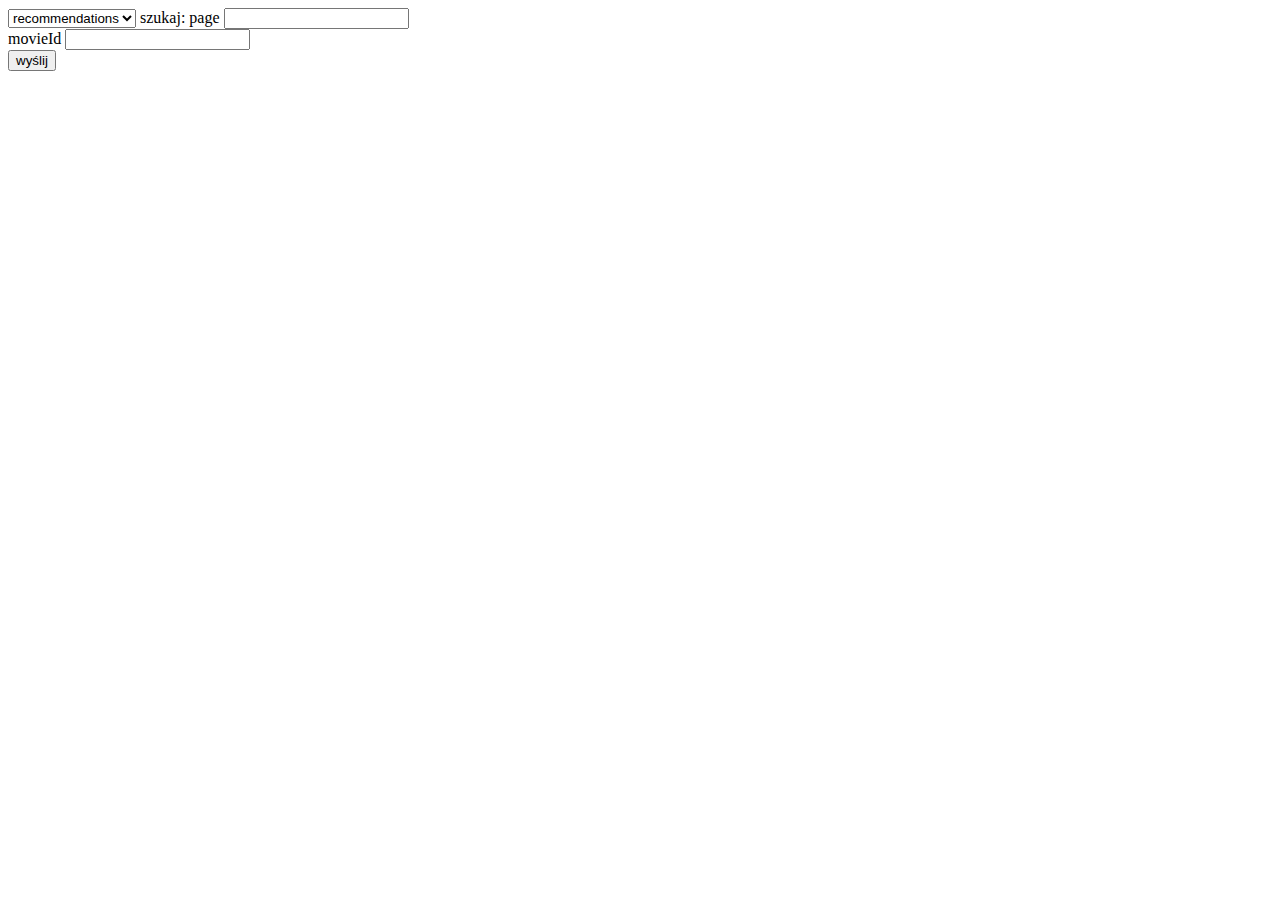
<file: src/main/resources/templates/allOtherPostMethods.html>
<!DOCTYPE html >
<html lang="en" xmlns:th="http://www.w3.org/1999/xhtml">
<head>
    <meta charset="UTF-8">
    <title>Title</title>
</head>
<body>

<form class="form" method="post" action="http://127.0.0.1:8080/recommendations">
    <select class="selectAction" required>
        <option value="recommendations">recommendations</option>
        <option value="movie_details">movie_details</option>
        <option value="upcoming" >upcoming</option>
        <option value="now_playing">now_playing</option>
        <option value="popular">popular</option>
        <option value="similar_movie">similar_movies</option>
        <option value="movie_details" >movie_details</option>
    </select>
    szukaj:
    page <input type="text" name="page"><br/>
    movieId <input type="text" name="movieId"><br/>
    <input type="submit" value="wyślij">
</form>

<script>
    const action = 'http://127.0.0.1:8080/'
    const form = document.querySelector('.form')

    document.querySelector('.selectAction').addEventListener('change', e => {
        const newTarget = e.target.value
        form.setAttribute('action', action + newTarget)
    })
</script>

</body>
</html>
</file>
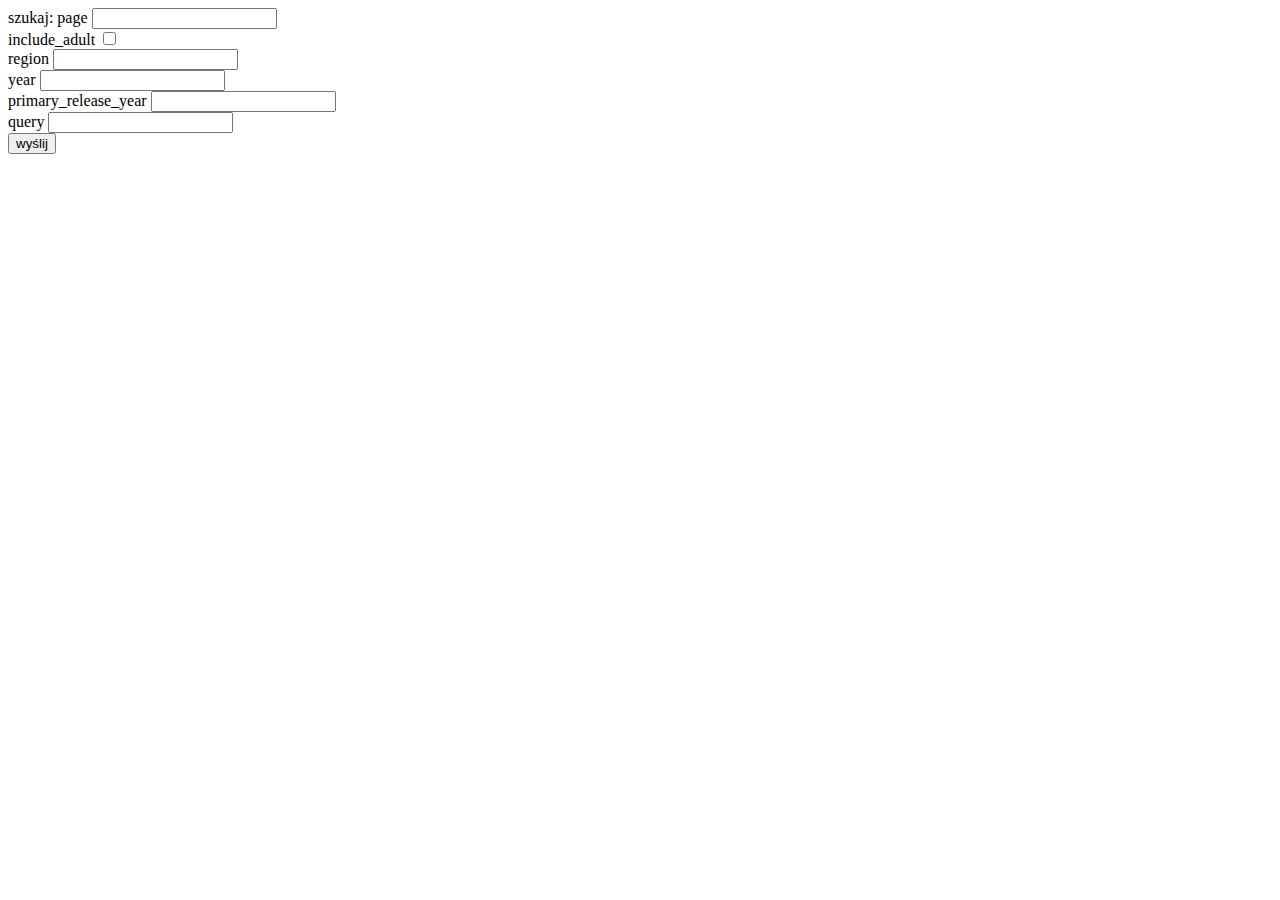
<file: src/main/resources/templates/search-test.html>
<!DOCTYPE html >
<html lang="en" xmlns:th="http://www.w3.org/1999/xhtml">
<head>
    <meta charset="UTF-8">
    <meta name="viewport" content="width=device-width, initial-scale=1.0">
    <meta http-equiv="X-UA-Compatible" content="ie=edge">
    <title>Document</title>
</head>
<body>

    
    <!--
        <form action="http://192.168.0.35:8080/search_movies" method="post">
    
    -->
    
    <form action="http://127.0.0.1:8080/search_movies" method="post">
        szukaj:
        page <input type="text" name="page"><br/>
        include_adult <input type="checkbox" name="include_adult"><br/>
        region <input type="text" name="region"><br/>
        year <input type="text" name="year"><br/>
        primary_release_year <input type="text" name="primary_release_year"><br/>
        query <input type="text" name="query" required><br/>
        <input type="submit" value="wyślij">
    </form>
</body>
</html>
</file>
